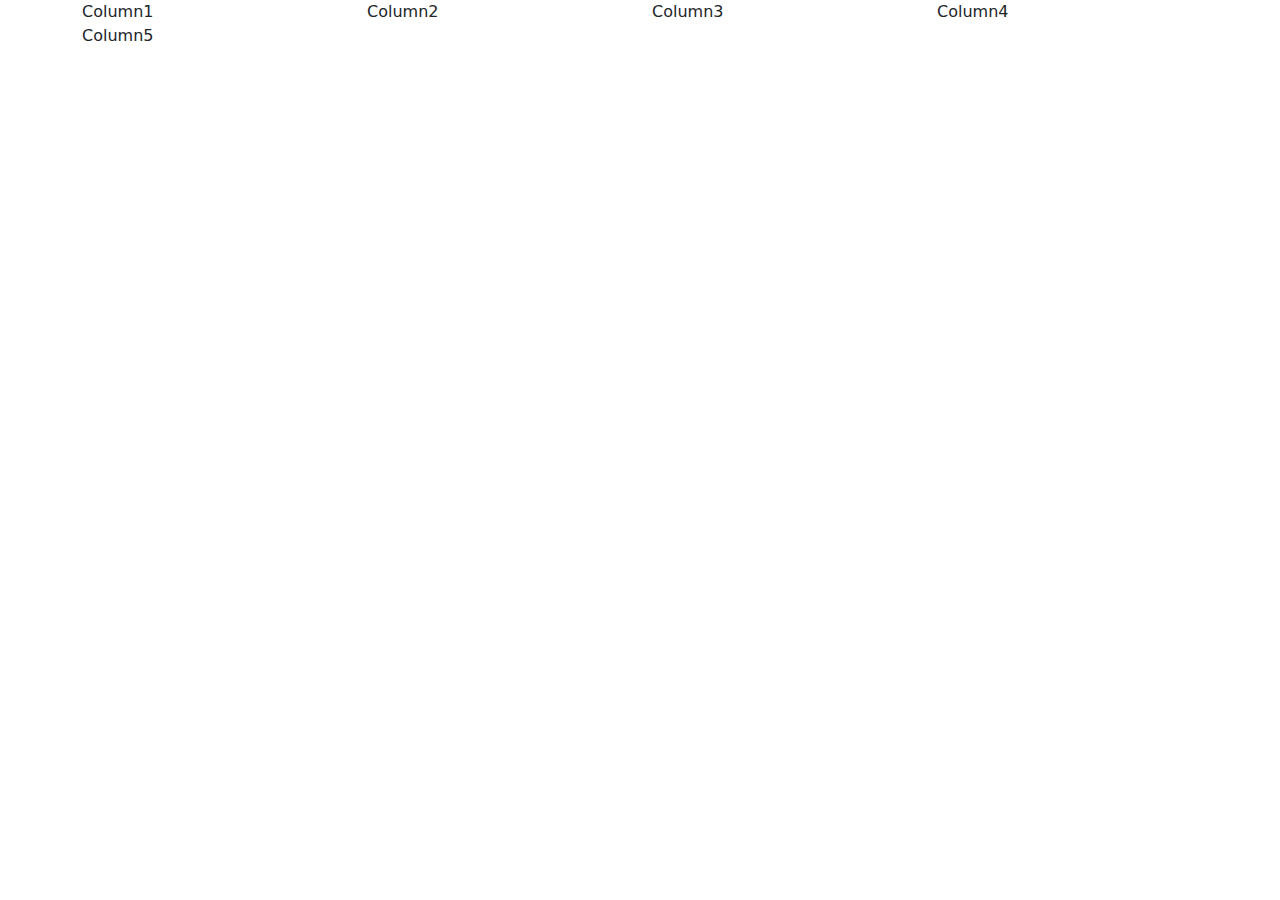
<file: stylesheet/bootstrap/index.html>
<!DOCTYPE html>
<html lang="en">

<head>
    <meta charset="UTF-8">
    <meta http-equiv="X-UA-Compatible" content="IE=edge">
    <meta name="viewport" content="width=device-width, initial-scale=1.0">
    <title>Bootstrap</title>
    <link rel="stylesheet" href="lib\bootstrap-5.1.0-dist\css\bootstrap.min.css">
</head>

<body>
    <div class="container">
        <div class="row">
            <div class="col-12 col-md-6 col-lg-3">
                Column1
            </div>
            <div class="col-12 col-md-6 col-lg-3">
                Column2
            </div>
            <div class="col-12 col-md-6 col-lg-3">
                Column3
            </div>
            <div class="col-12 col-md-6 col-lg-3">
                Column4
            </div>
            <div class="col-12 col-md-6 col-lg-3">
                Column5
            </div>
        </div>
    </div>
</body>

</html>
</file>
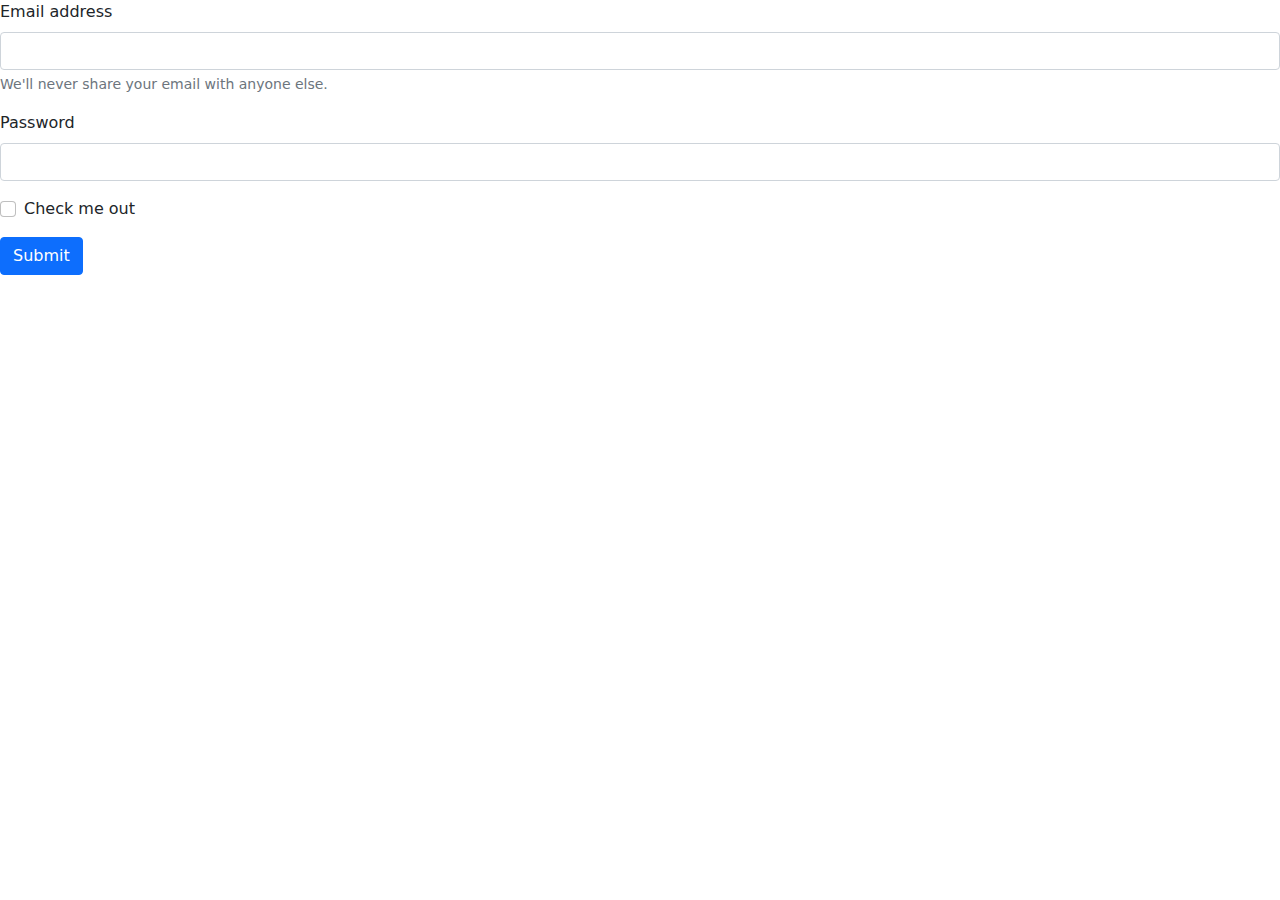
<file: stylesheet/bootstrap/forms.html>
<!DOCTYPE html>
<html lang="en">
<head>
    <meta charset="UTF-8">
    <meta http-equiv="X-UA-Compatible" content="IE=edge">
    <meta name="viewport" content="width=device-width, initial-scale=1.0">
    <link rel="stylesheet" href="lib\bootstrap-5.1.0-dist\css\bootstrap.min.css">
    <title>Forms</title>
</head>
<body>
    <form>
        <div class="mb-3">
          <label for="exampleInputEmail1" class="form-label">Email address</label>
          <input type="email" class="form-control" id="exampleInputEmail1" aria-describedby="emailHelp">
          <div id="emailHelp" class="form-text">We'll never share your email with anyone else.</div>
        </div>
        <div class="mb-3">
          <label for="exampleInputPassword1" class="form-label">Password</label>
          <input type="password" class="form-control" id="exampleInputPassword1">
        </div>
        <div class="mb-3 form-check">
          <input type="checkbox" class="form-check-input" id="exampleCheck1">
          <label class="form-check-label" for="exampleCheck1">Check me out</label>
        </div>
        <button type="submit" class="btn btn-primary">Submit</button>
      </form>
</body>
</html>
</file>
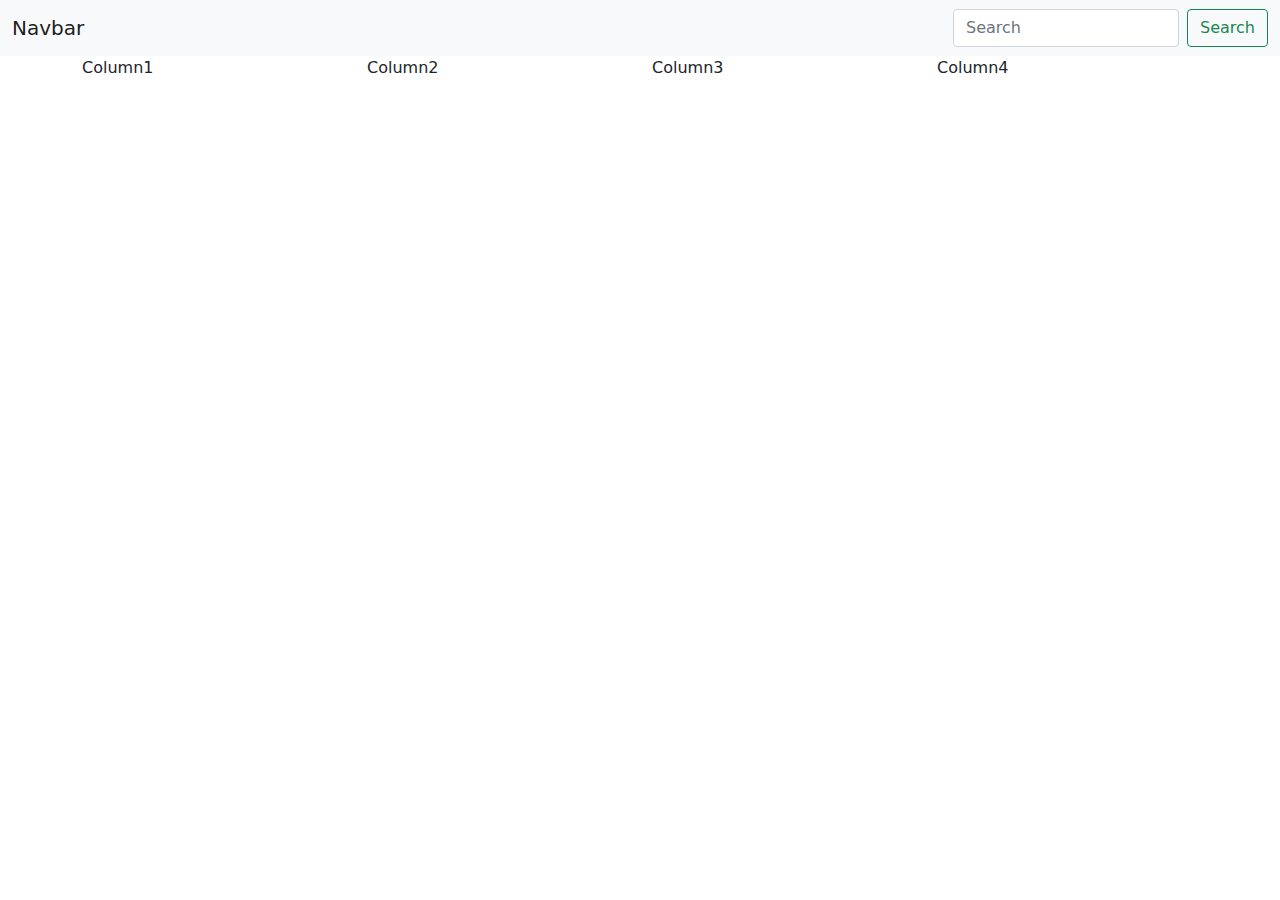
<file: stylesheet/bootstrap/index2.html>
<!DOCTYPE html>
<html lang="en">

<head>
    <meta charset="UTF-8">
    <meta http-equiv="X-UA-Compatible" content="IE=edge">
    <meta name="viewport" content="width=device-width, initial-scale=1.0">
    <title>Bootstrap</title>
    <link rel="stylesheet" href="lib\bootstrap-5.1.0-dist\css\bootstrap.min.css">
</head>

<body>
    <nav class="navbar navbar-light bg-light">
        <div class="container-fluid">
          <a class="navbar-brand">Navbar</a>
          <form class="d-flex">
            <input class="form-control me-2" type="search" placeholder="Search" aria-label="Search">
            <button class="btn btn-outline-success" type="submit">Search</button>
          </form>
        </div>
      </nav>
    <div class="container">
        <div class="row">
            <div class="col-12 col-md-6 col-lg-3">
                Column1
            </div>
            <div class="col-12 col-md-6 col-lg-3">
                Column2
            </div>
            <div class="col-12 col-md-6 col-lg-3">
                Column3
            </div>
            <div class="col-12 col-md-6 col-lg-3">
                Column4
            </div>
</body>

</html>
</file>
